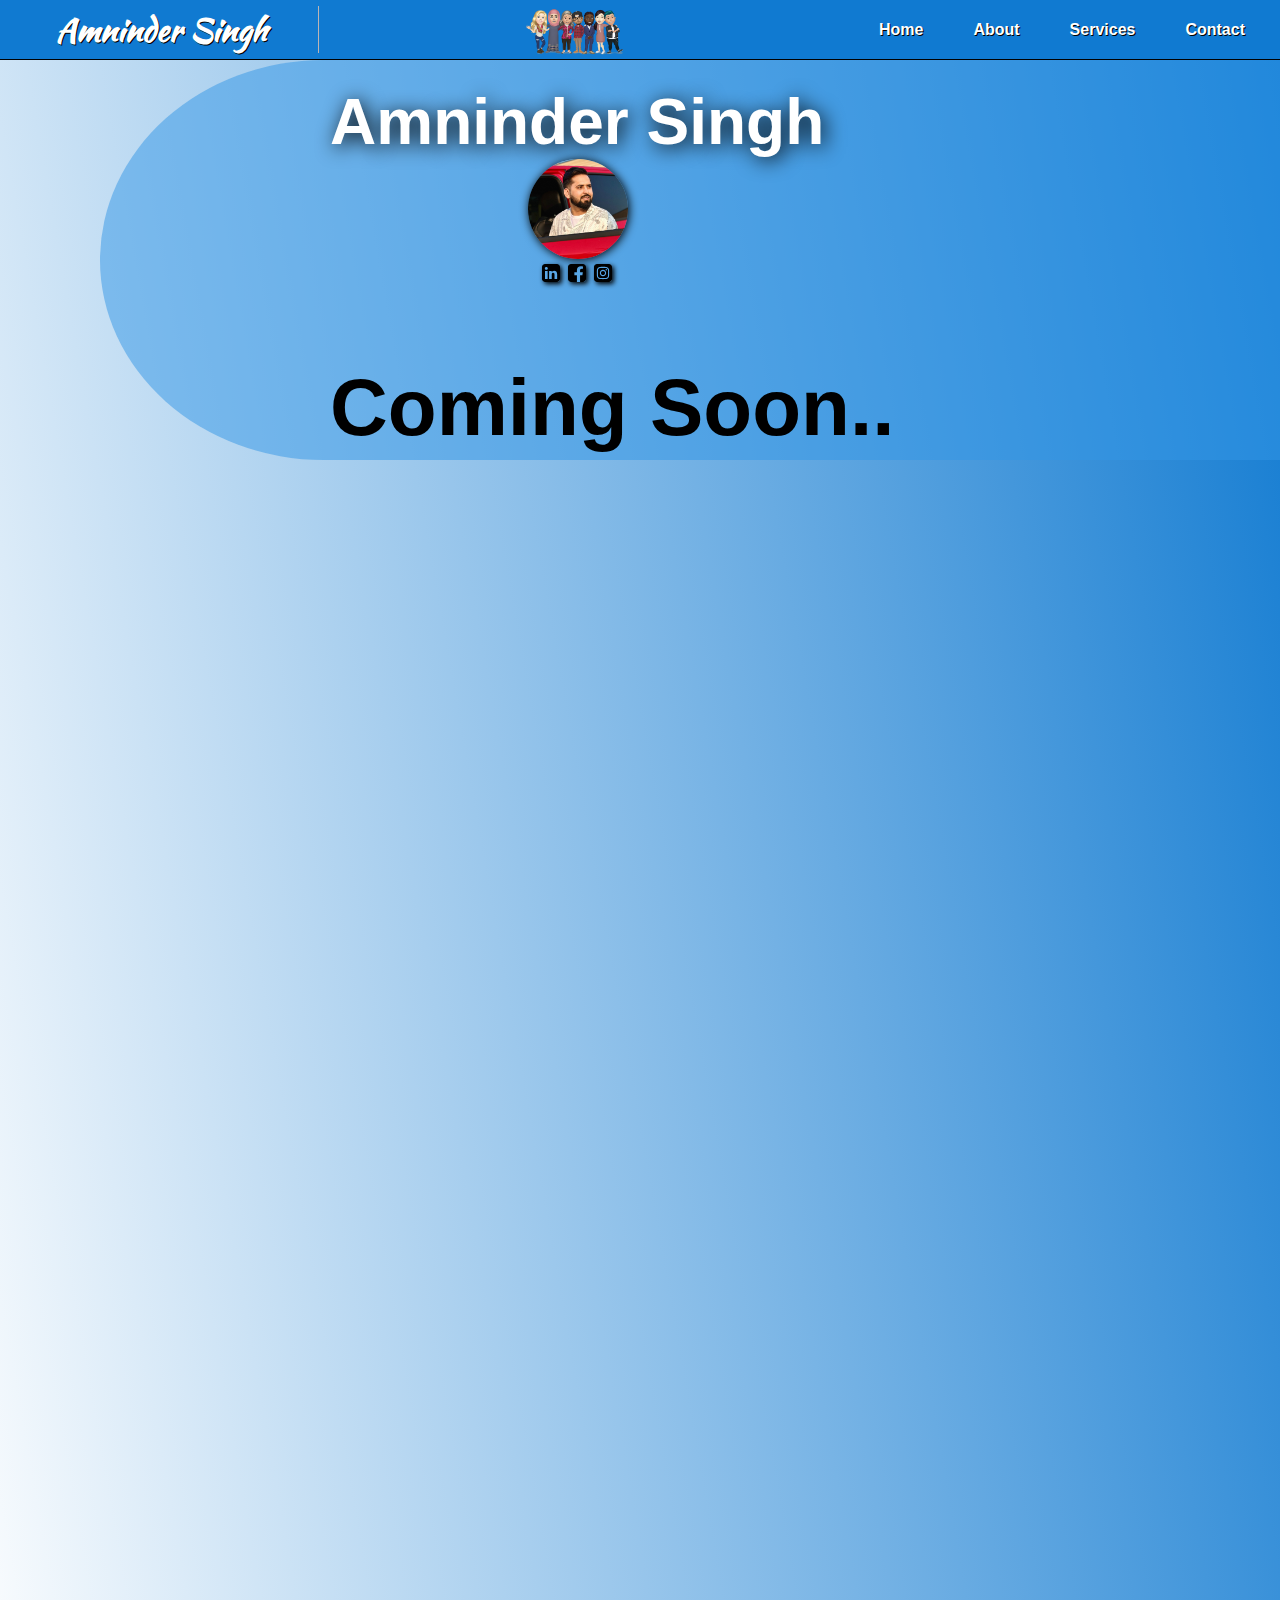
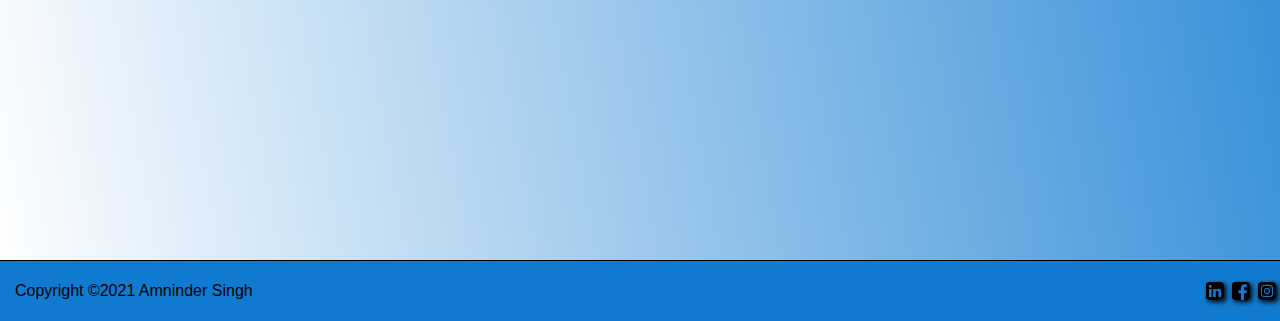
<file: index.html>
<!DOCTYPE html>
<html>
<head>
	
	<meta charset="utf-8">
	<meta name="viewport" content="width=device-width, initial-scale=1.0">
	<title>Amninder's Portfolio</title>
	<link rel="stylesheet" type="text/css" href="./css/style.css">
</head>
<body >
	<header >
		<div class="headerContainer">
			<a href="index.html" id="HeadWeb"><h1>Amninder Singh</h1></a>
			<a class="logo"href="./index.html"></a>
			<nav class="navbar">
			
				<ul class="navButtonContainer"> 
					<li><a href="./index.html">Home</a></li>
					<li><a href="./about.html">About</a></li>
					<li><a href="./services.html">Services</a></li>
					<li><a href="./contact.html">Contact</a></li>
				</ul>
			
			</nav>
		</div>
	</header>
	<div class="container">
		<!-- Top Portion -->
		<div class="topPortionContainer">
			<div class="topPortionCircle">
			</div>
			<div class="topPortion">
				<div class="content">
				<div class="profileImg"> 
					<img src="./images/ammi.jpg" alt="Profile Picture" >
					<div class="socialMedia profileList">
						<a target="_blank" href="https://www.linkedin.com/in/singh-amninder/"></a>
						<a target="_blank" href="https://www.linkedin.com/in/singh-amninder/"></a>
						<a target="_blank" href="https://www.linkedin.com/in/singh-amninder/"></a>
						
					</div>	
				</div>
				<p class="profileInfo">Coming Soon..</p>
				<h2 class="profileName">Amninder Singh</h2>
				<!-- <p class="profilePosition">Designer</p> -->
				
				</div>
				
			</div>
			 
		</div>

	</div>	
	<footer>
		<div  class="mainFooter">
			<p  id="footerText"> 
				Copyright &copy;2021 Amninder Singh &emsp14;
			</p>
			<div class="socialMedia socialMediaHover">
				<a target="_blank" href="https://www.linkedin.com/in/singh-amninder/"></a>
				<a target="_blank" href="https://www.linkedin.com/in/singh-amninder/"></a>
				<a target="_blank" href="https://www.linkedin.com/in/singh-amninder/"></a>
			</div>	
			
			
		
		</div>
	</footer>
</body>
</html>
</file>
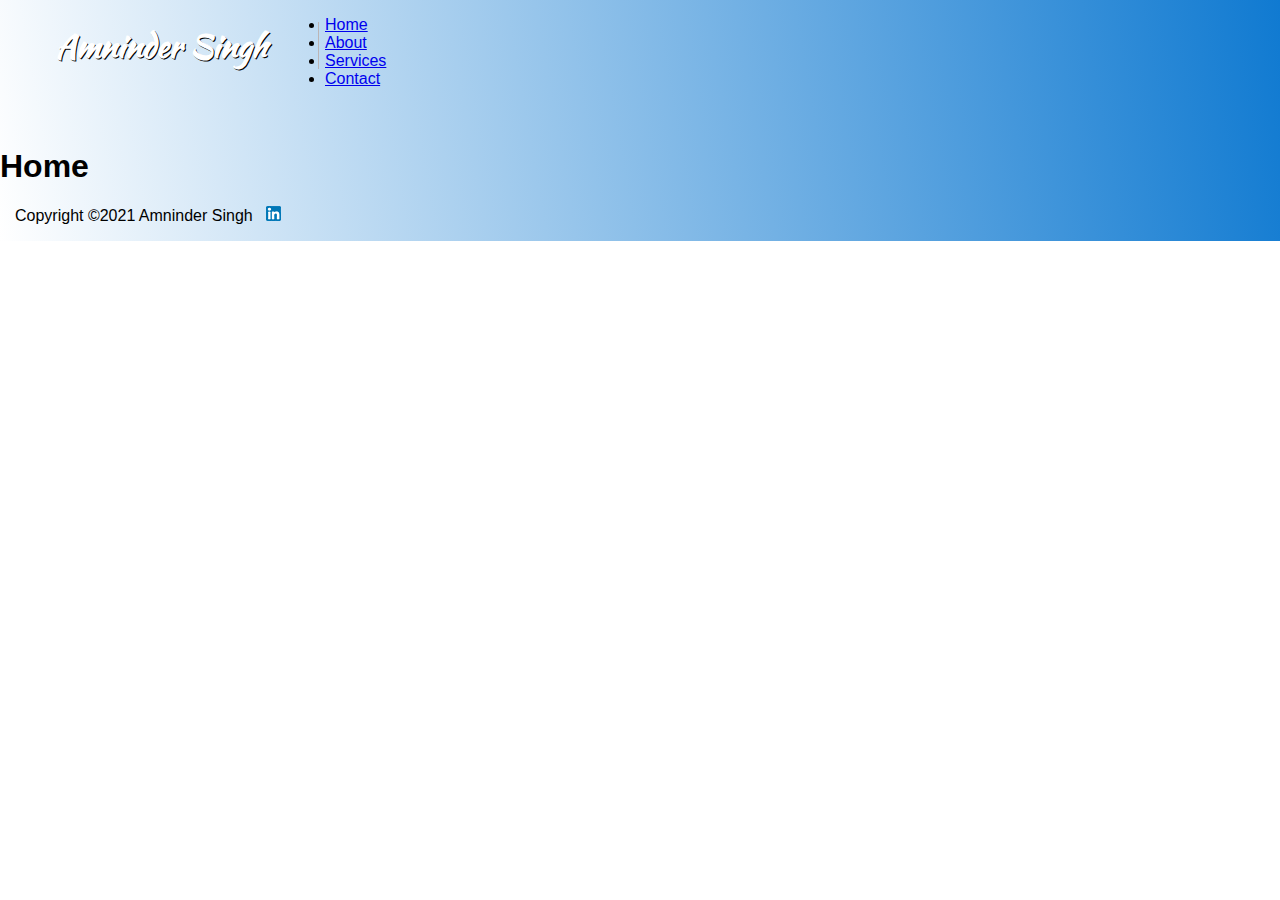
<file: home.html>
<!DOCTYPE html>
<html>
<head>
	<meta charset="utf-8">
	<title>Amninder's Portfolio</title>
	<link rel="stylesheet" type="text/css" href="css/style.css">
</head>
<body >
	<header >
		<div>
			<a href="index.html" id="HeadWeb"><h1>Amninder Singh</h1></a>
		
	
			<nav id="navbar">
			
				<ul>
					<li><a href="./index.html">Home</a></li>
					<li><a href="./about.html">About</a></li>
					<li><a href="#">Services</a></li>
					<li><a href="./contact.html">Contact</a></li>
				</ul>
			
			</nav>
		</div>
	</header>
		<section id="showcase">
			<h1>Home</h1>
		</section>
		
	<footer id="main-footer">
		<p  id="footerText"> 
				 
			Copyright &copy;2021 Amninder Singh &emsp14;
			
			<a target="_blank" href="https://www.linkedin.com/in/singh-amninder/">
				<img  id="imginthefooter" src="./images/linkedin.jpg" >
				</a>
		</p>
		
		
	</footer>
</body>
</html>
</file>
<file: css/style.css>
@import url('https://fonts.googleapis.com/css2?family=Kaushan+Script&display=swap');

body{
	background-image: linear-gradient(-100deg,rgb(16, 122, 209), white);
	background-repeat: no-repeat;
	font-family: Arial, Helvetica, sans-serif;
	font-size: 16px;
    padding: none;
	margin-right: 0px;
	padding-right: 0px;
	margin: 0px;
	overflow: scroll;
    

}
header{
	margin-bottom: 60px;
	
}

.logo{
	background-image: url(../images/Avtar.png);
	min-height: 52px;
    min-width: 115px;
	background-size: cover;

}

.headerContainer {
	background-color: rgb(16, 122, 209);
    position: fixed;
    display: flex;
	padding-right: 5px;
    justify-content: space-between;
    top: 0px;
	width: 100vw;
    border-bottom: 1px solid black;
    align-items: center;
	z-index: 10;
}
header h1 {
    float:left;
	color: rgb(255, 255, 255);
    padding: 0px 50px;
    margin: 6px;
	max-height: 50px;
    text-decoration: none;
	font-family: 'Kaushan Script', cursive;
	border-right: 1px solid rgb(187, 181, 181);
	text-shadow: 1px 1px black;
	white-space: nowrap;

}

header h1:hover{
    color: rgb(0, 0, 0);
	text-shadow: 0px 0px ;
}
.navButtonContainer{
    display: flex;
	flex-wrap: nowrap;
	flex-direction: row;
	justify-content: space-around;
}

.navButtonContainer li{
	list-style-type: none;
}




.navButtonContainer a{
    color: rgb(255, 255, 255);
    padding: 15px;
	margin-right: 20px;
	padding-bottom: 7px;
    text-decoration: none;
	text-shadow: 1px 1px black;
	font-weight: bold;
	font-size: 1rem;
}

.navButtonContainer a:hover{
    border-bottom: 4px solid black;
    color: white;
}



.container{
	/* height: 400vh; */
	margin: 0px 0px 0px 0px;
	padding:0px 0px 0px 0px;
	width: 100%;
	height: 200vh;
	position: relative;
	right: 20px;
	
}
.mainFooter {
	/* position: absolute; */
	border-top: 1px solid black;
	bottom: 0;
	width: 100%;
	height: 60px;
	margin: 0px;
	background-color: rgb(16, 122, 209);
	display: flex;
	justify-content: space-between;
	align-content: center;
	align-items: center;
}
.socialMedia a{
	width: 18px;
    height: 18px;
    background-size: cover;
    background-repeat: no-repeat;
    box-shadow: 2px 2px 5px black;
    /* background-color: black; */
    border-radius: 3px;
}

.socialMedia a:nth-child(1){
	background-image: url(../images/linkedin.svg);
    
}
.socialMedia a:nth-child(2){
	background-image: url(../images/fb.svg);
    
}
.socialMedia a:nth-child(3){
	background-image: url(../images/insta.svg);
    
}

.socialMedia a{
	margin: 0px 4px;
}

.socialMediaHover a:hover{
	width: 25px;
    height: 25px;
}

.socialMedia{
	display: flex;
	margin-left: 9px;
}

#footerText{
	margin-left: 15px;
}
.topPortionContainer{
	/* position: relative; */
	gap: 0px;
	width: 100vw;
	height: 20vh;
	/* border:1px solid red; */
}
.topPortion,.topPortionCircle{
	background-color: rgb(50, 149, 230, 0.5);
}

.topPortion{
	position: absolute;
	right: -20px;
	width : 950px;
	height: 400px;
	/* border: 1px solid black; */
	;
}

.topPortionCircle{
	position: absolute;
    right: 932px;
    width: 28rem;
    height: 25rem;
	border-radius: 50%;
	transform: translateX(220px);
	clip: rect(0, 230px, 400px, 0);
	/* border: 1px solid rgb(52, 9, 247); */
}

.content
{
	padding-top: 25px;
	display: grid;
	/* width: 59em;
	height: 25em; */
	justify-content: end;
	align-content: center;
	grid-template-columns: 1fr;
	grid-template-areas: 
	"name" 
	"image"
	"social"
	"position"
	"description";

}


.profileName{
	grid-area: name;
	align-self: center;
	font-family: 'Franklin Gothic Medium', 'Arial Narrow', Arial, sans-serif;
	font-weight: bold;
	font-size: 4rem;
	margin: 0px;
	color: white;
	text-shadow: 3px 3px 20px #000000;
}

.profilePosition{
	grid-area: position;
}
.profileInfo{
	grid-area: description;
	font-size: 5rem;
	font-weight: bold;
}
.profileImg{
	padding-left: 198px;;
	display: flex;
    flex-direction: column;
	left: 0px;
}
.profileImg img{
	grid-area: image;
	width: 100px;
	height: 100px;
	
	border-radius: 50%;
	box-shadow: 1px 1px 10px black;
	margin-bottom: 5px;
}
.profileList{
	grid-area: social;
	padding-left: 1px;
}


@media (max-width:960px){
	.topPortion{
		position: absolute;
		right: -20px;
		width : 100vw;
		/* border: 1px solid black; */
		;
	}
	.profileName{
		font-size: 2.5rem;
	}
	.content{
	grid-template-columns: repeat(auto-fill, minmax(317px, 1fr));
	justify-content: center;
	margin: 20px;
	grid-template-areas: 
	"name" "social"
	"position" "social"
	"description";

	/* grid-template-columns: 1fr 1fr;
	right: 0px;
	justify-content: end; */
	
	}
	.topPortionCircle{
		display: none;
	}

	.profileList{
		grid-area: 2/2 ;
	}
	.profileImg{
		align-self: center;
	}
	.profileInfo{
		grid-column: 1/3;
	}
}
@media (max-width:600px){

	.body{
		font-size: 8px;
	}
	.topPortion{
		right: -20px;
		width : 100vw;
		/* border: 1px solid black; */
		;
	}
	.content{
	display: flex;
	flex-direction: column;
	justify-items: end;
	align-items: flex-end;
	align-content: flex-end;
		/* grid-template-columns: 1fr 1fr;
	right: 0px;
	justify-content: end; */
	
	}
	header{
		margin-bottom: 50px;
		
	}
	.logo{
		display: none;
	}
	header h1{
		font-size: 1rem;
	}

	.socialMedia{
		margin-left: -15px;
	}

	.profileList{
		order: 3;
		align-self: center;
		padding-left: 0.8rem;
		/* padding: 0px 132px; */
	}
	.profileName{
		order:1;
		align-self: center;
		font-size: 2rem;
		/* padding: 0px 60px; */
	}
	.profileImg{
		order: 2;
		flex-shrink: 3;
		align-self: center;
		padding-left: 0rem;
	}
	.profileInfo{
		order:4;
		align-self: center;
		max-width: 342px;
	}

	/* hello git test */
	/* changes in bug remover */

	/* .profileList{
		grid-area: 2/2 ;
	}
	.profileImg{
		align-self: center;
	}
	.profileInfo{
		grid-column: 1/-1;
	} */
}

/* 
@media (max-width: 600px){
	.body{
		background-color: blue;
	}
	.content{
	display: grid;
	
	grid-template-columns: 1fr 1fr;
	grid-column-gap: 1em;
	grid-row-gap: 5px;
	grid-template-areas: 
	"name" 
	"image"
	"social"
	"position"
	"description";
	}
} */
</file>
